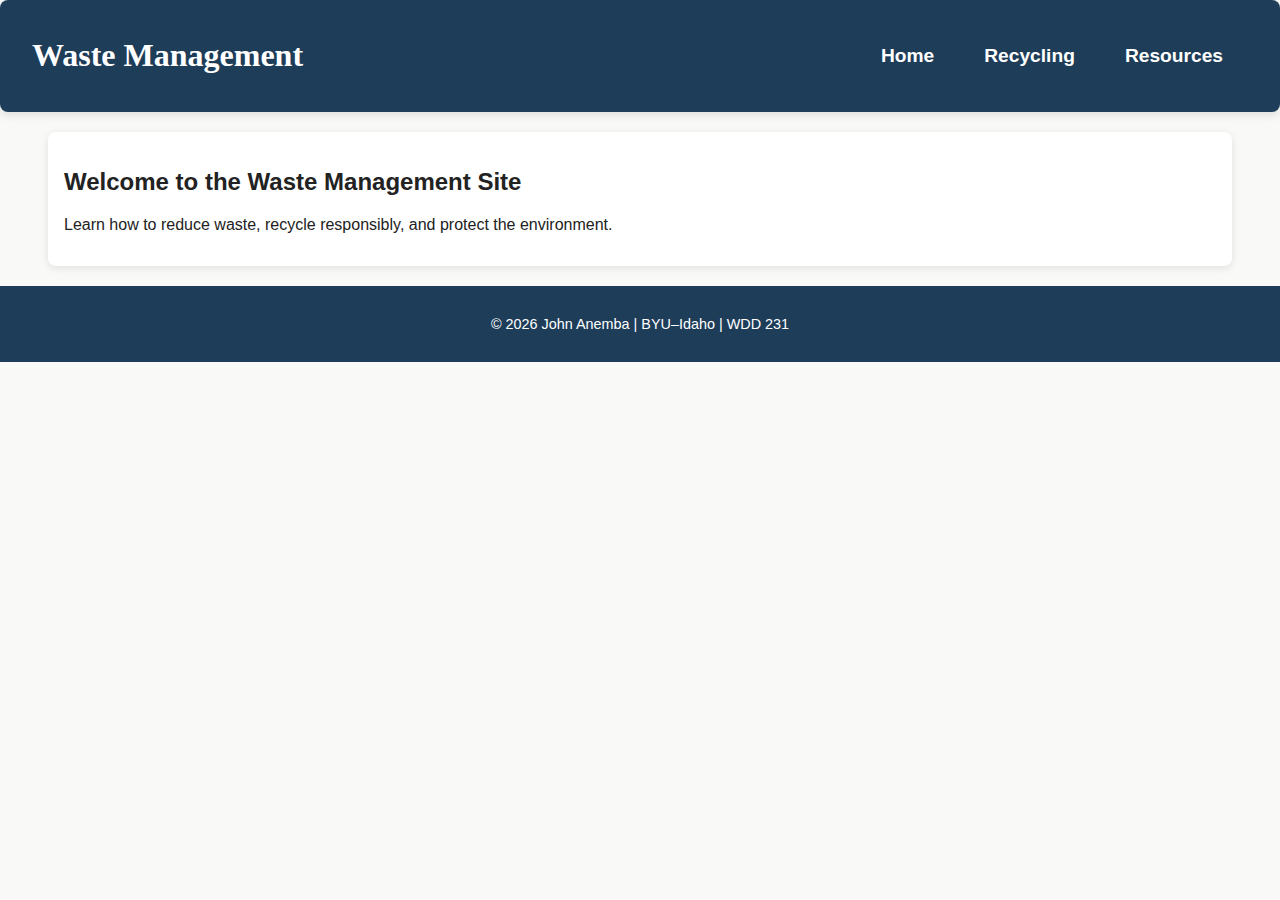
<file: chamber/wastemanagement/index.html>
<!DOCTYPE html>
<html lang="en">
<head>
  <meta charset="UTF-8" />
  <meta name="viewport" content="width=device-width, initial-scale=1.0" />
  <title>Home - Waste Management</title>
  <link rel="stylesheet" href="styles/index.css" />
</head>
<body>
  <header>
    <h1>Waste Management</h1>
    <nav>
      <button class="hamburger" aria-label="Toggle Menu">☰</button>
      <ul>
        <li><a href="index.html">Home</a></li>
        <li><a href="recycling.html">Recycling</a></li>
        <li><a href="resources.html">Resources</a></li>
      </ul>
    </nav>
  </header>

  <main>
    <section>
      <h2>Welcome to the Waste Management Site</h2>
      <p>Learn how to reduce waste, recycle responsibly, and protect the environment.</p>
    </section>
  </main>

  <footer>
    <p>&copy; <span id="year"></span> John Anemba | BYU–Idaho | WDD 231</p>
  </footer>

  <script>
    // Display current year
    document.getElementById("year").textContent = new Date().getFullYear();
  </script>
</body>
</html>
</file>
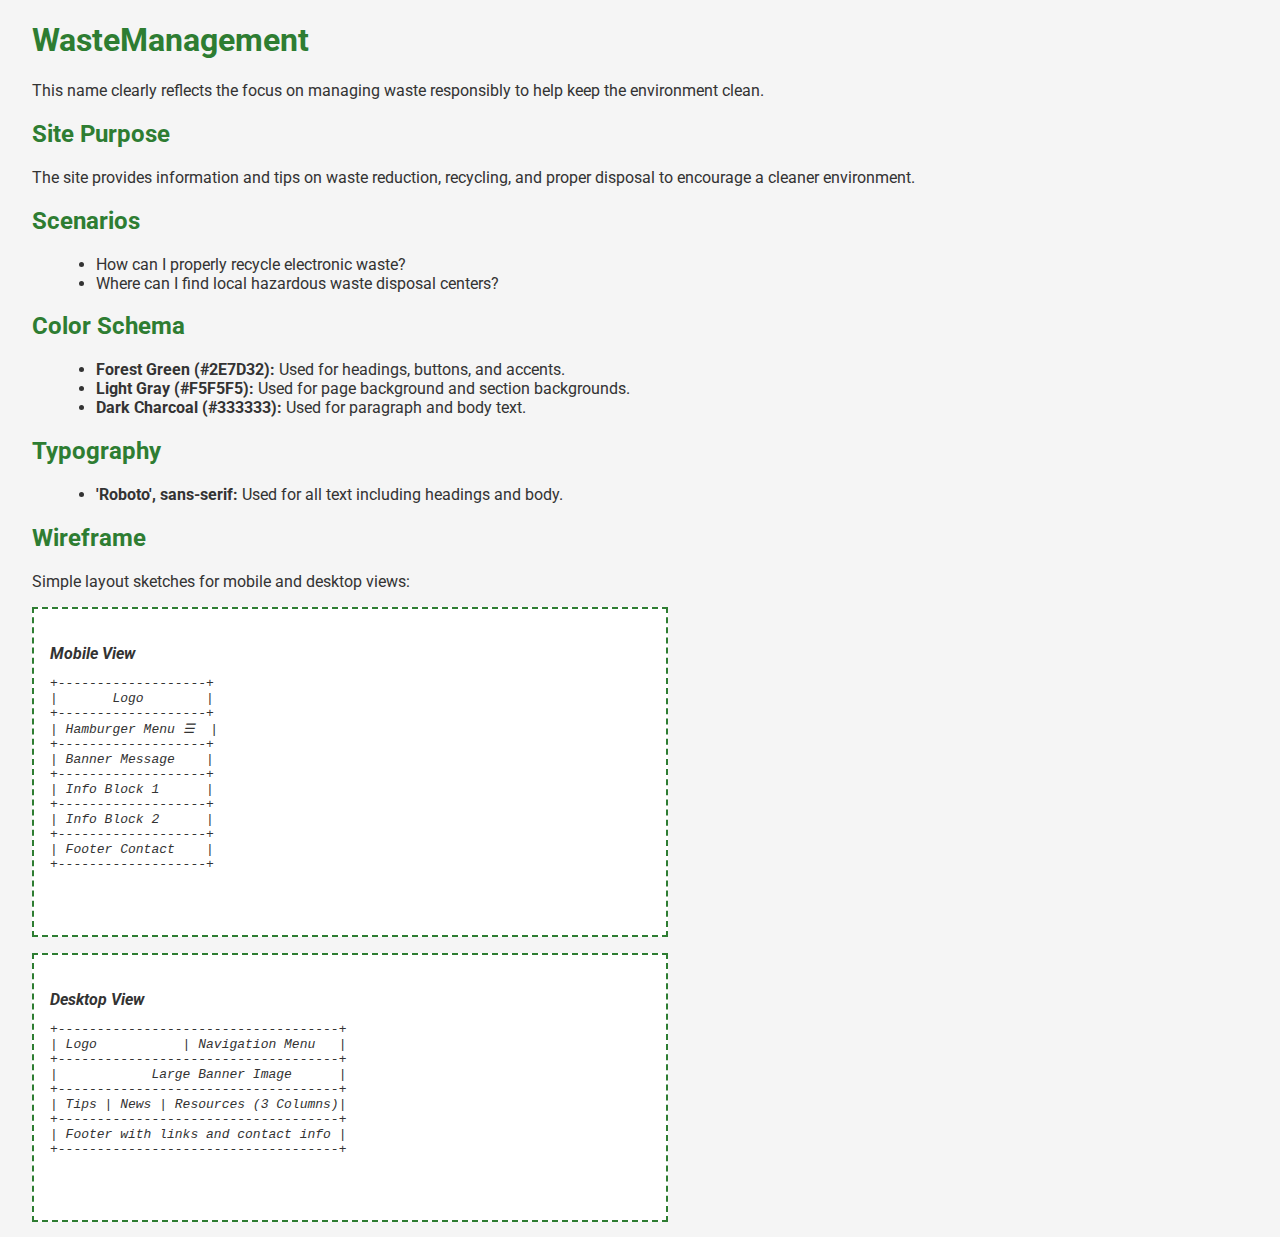
<file: chamber/siteplan.html>
<!DOCTYPE html>
<html lang="en">
<head>
  <meta charset="UTF-8" />
  <meta name="viewport" content="width=device-width, initial-scale=1" />
  <title>WasteManagement Site Plan</title>
  <!-- Load Roboto font -->
  <link href="https://fonts.googleapis.com/css2?family=Roboto&display=swap" rel="stylesheet" />
  <link rel="stylesheet" href="styles/siteplan.css" />
</head>
<body>
  <h1>WasteManagement</h1>
  <p>This name clearly reflects the focus on managing waste responsibly to help keep the environment clean.</p>

  <h2>Site Purpose</h2>
  <p>The site provides information and tips on waste reduction, recycling, and proper disposal to encourage a cleaner environment.</p>

  <h2>Scenarios</h2>
  <ul>
    <li>How can I properly recycle electronic waste?</li>
    <li>Where can I find local hazardous waste disposal centers?</li>
  </ul>

  <h2>Color Schema</h2>
  <ul>
    <li><strong>Forest Green (#2E7D32):</strong> Used for headings, buttons, and accents.</li>
    <li><strong>Light Gray (#F5F5F5):</strong> Used for page background and section backgrounds.</li>
    <li><strong>Dark Charcoal (#333333):</strong> Used for paragraph and body text.</li>
  </ul>

  <h2>Typography</h2>
  <ul>
    <li><strong>'Roboto', sans-serif:</strong> Used for all text including headings and body.</li>
  </ul>

  <h2>Wireframe</h2>
  <p>Simple layout sketches for mobile and desktop views:</p>

  <div class="wireframe">
    <strong>Mobile View</strong>
    <pre>
+-------------------+
|       Logo        |
+-------------------+
| Hamburger Menu ☰  |
+-------------------+
| Banner Message    |
+-------------------+
| Info Block 1      |
+-------------------+
| Info Block 2      |
+-------------------+
| Footer Contact    |
+-------------------+
    </pre>
  </div>

  <div class="wireframe">
    <strong>Desktop View</strong>
    <pre>
+------------------------------------+
| Logo           | Navigation Menu   |
+------------------------------------+
|            Large Banner Image      |
+------------------------------------+
| Tips | News | Resources (3 Columns)|
+------------------------------------+
| Footer with links and contact info |
+------------------------------------+
    </pre>
  </div>
</body>
</html>
</file>
<file: chamber/wastemanagement/styles/index.css>
/* Mobile First Design */

/* Basic Page Styles */
body {
    font-family: 'Roboto', sans-serif;
    margin: 0;
    padding: 0;
    background: #f9faf8;
    color: #222;
}

/* Header */
header {
    background: #1e3d59;
    color: #fff;
    display: flex;
    justify-content: space-between;
    align-items: center;
    padding: 1rem 2rem;
    border-radius: 8px;
    box-shadow: 0 4px 8px rgba(0, 0, 0, 0.1);
}

header h1 {
    font-size: 2rem;
    font-weight: bold;
    font-family: 'Roboto', serif;
}

/* Navigation */
nav ul {
    list-style: none;
    margin: 0;
    padding: 0;
    display: none;
    flex-direction: column;
    width: 100%;
    background: #294d68;
    text-align: center;
    position: absolute;
    top: 60px;
    left: 0;
    z-index: 1000;
    transition: opacity 0.3s ease-in-out, transform 0.3s ease-in-out;
    opacity: 0;
    transform: translateY(-10px);
}

nav ul.active {
    display: flex;
    opacity: 1;
    transform: translateY(0);
}

nav ul li {
    padding: 10px;
    border-bottom: 1px solid #fff;
}

nav ul li a {
    color: #fff;
    text-decoration: none;
    font-weight: bold;
    font-size: 1.2rem;
}

nav ul li a:hover,
nav ul li a:focus {
    background-color: #ccc;
    color: black;
    transition: 0.3s;
}

/* Hamburger Menu */
.hamburger {
    display: block;
    font-size: 2rem;
    background: none;
    border: none;
    color: white;
    cursor: pointer;
    transition: transform 0.2s ease-in-out;
}

.hamburger:hover,
.hamburger:focus {
    transform: scale(1.1);
    outline: none;
}

/* General Images */
.container img {
    height: 100%;
    width: 100%;
    object-fit: cover;
    border-radius: 5px;
}

img {
    overflow-clip-margin: content-box;
    overflow: clip;
    max-width: 100%;
    height: auto;
    display: block;
}

/* Main Content */
main {
    max-width: 90%;
    margin: 20px auto;
    padding: 1rem;
    background: #fff;
    box-shadow: 0 2px 8px rgba(0, 0, 0, 0.1);
    border-radius: 8px;
}

/* Gallery */
.gallery {
    display: grid;
    grid-template-columns: 1fr;
    gap: 10px;
    padding: 10px;
    width: 100%;
    height: auto;
}

.gallery img {
    width: 100%;
    height: auto;
    border-radius: 8px;
}

figure {
    background: #fff;
    padding: 10px;
    text-align: center;
    border-radius: 5px;
    box-shadow: 0 2px 5px rgba(0, 0, 0, 0.1);
}

figure img {
    width: 100%;
    height: auto;
    border-radius: 5px;
    object-fit: cover;
}

figcaption {
    margin-top: 5px;
    font-weight: 500;
    color: #555;
}

/* Spotlight Section */
.spotlight {
    margin-top: 2rem;
    display: grid;
    gap: 1rem;
    grid-template-columns: 1fr;
}

.spotlight-card {
    background-color: #ffffff;
    border-radius: 10px;
    box-shadow: 0 2px 8px rgba(0, 0, 0, 0.05);
    padding: 1rem;
    text-align: center;
    transition: transform 0.3s ease;
}

.spotlight-card:hover {
    transform: scale(1.02);
}

.spotlight-card img {
    width: 100px;
    height: 100px;
    object-fit: contain;
    margin-bottom: 0.5rem;
    border-radius: 8px;
}

.spotlight-card h3 {
    font-size: 1.3rem;
    margin: 0.5rem 0;
    color: #1e3d59;
}

.spotlight-card p {
    margin: 0.3rem 0;
    font-size: 0.95rem;
}

.spotlight-card a {
    color: #1e3d59;
    text-decoration: none;
    font-weight: 500;
}

.spotlight-card a:hover {
    text-decoration: underline;
}

/* Membership color indicators */
.membership.gold {
    color: #d4af37;
    font-weight: bold;
}

.membership.silver {
    color: #888;
    font-weight: bold;
}

/* Modal Overlay */
.modal {
  position: fixed;
  top: 0;
  left: 0;
  width: 100%;
  height: 100%;
  background-color: rgba(0, 0, 0, 0.5);
  display: flex;
  align-items: center;
  justify-content: center;
  z-index: 999;
  transition: opacity 0.3s ease;
}

.modal.hidden {
  display: none;
}

/* Modal Content */
.modal-content {
  background-color: #fff;
  padding: 2rem;
  border-radius: 1rem;
  max-width: 500px;
  width: 90%;
  box-shadow: 0 0 30px rgba(0, 0, 0, 0.3);
  position: relative;
}

.modal-content h2 {
  color: #1e3d59;
  margin-bottom: 0.5rem;
}

.modal-content p {
  font-size: 1rem;
  color: #333;
}

/* Close Button */
.close {
  position: absolute;
  top: 10px;
  right: 15px;
  font-size: 1.5rem;
  cursor: pointer;
  border: none;
  background: none;
}

/* Recycling Cards Grid */
.recycling-grid {
  display: grid;
  gap: 1.5rem;
  grid-template-columns: 1fr;
  padding: 1rem;
  margin-top: 1rem;
}

.recycling-card {
  background: #ffffff;
  border-radius: 10px;
  padding: 1rem;
  box-shadow: 0 2px 6px rgba(0, 0, 0, 0.08);
  transition: transform 0.3s ease;
  text-align: center;
  cursor: pointer;
}

.recycling-card:hover {
  transform: translateY(-5px);
}

.recycling-card img {
  width: 100%;
  height: 160px;
  object-fit: cover;
  border-radius: 8px;
  margin-bottom: 0.5rem;
}

.recycling-card h3 {
  margin: 0.5rem 0 0.2rem;
  color: #1e3d59;
  font-size: 1.2rem;
}

.recycling-card .type {
  font-size: 0.9rem;
  font-weight: bold;
  color: #888;
  margin-bottom: 0.4rem;
}

.recycling-card p {
  font-size: 0.95rem;
  color: #444;
  margin: 0.2rem 0;
}

/* Footer */
footer {
    text-align: center;
    padding: 1rem;
    background: #1e3d59;
    color: white;
    margin-top: 20px;
    font-size: 0.9rem;
}

/* Responsive Design */
@media (min-width: 768px) {
    nav ul {
        display: flex !important;
        flex-direction: row;
        justify-content: center;
        position: static;
        background: none;
        opacity: 1;
        transform: none;
    }

    nav ul li {
        margin: 0 15px;
        border-bottom: none;
    }

    .hamburger {
        display: none;
    }

    .gallery {
        grid-template-columns: repeat(auto-fit, minmax(250px, 1fr));
    }

    .spotlight {
        grid-template-columns: repeat(auto-fit, minmax(250px, 1fr));
    }

    .recycling-grid {
        grid-template-columns: repeat(auto-fit, minmax(250px, 1fr));
    }
}
</file>
<file: chamber/styles/siteplan.css>
:root {
  --primary-color: #2E7D32;    /* Forest Green */
  --secondary-color: #F5F5F5;  /* Light Gray */
  --text-color: #333333;       /* Dark Charcoal */
}

body {
  font-family: 'Roboto', sans-serif;
  background-color: var(--secondary-color);
  color: var(--text-color);
  margin: 1em 2em;
}

h1, h2, h3 {
  font-family: 'Roboto', sans-serif;
  color: var(--primary-color);
}

a {
  color: var(--primary-color);
  text-decoration: none;
}

a:hover {
  text-decoration: underline;
}

ul {
  list-style-type: disc;
  margin-left: 1.5em;
}

.wireframe {
  border: 2px dashed var(--primary-color);
  background-color: #fff;
  padding: 1em;
  margin: 1em 0;
  max-width: 600px;
  font-style: italic;
  white-space: pre-line;
}
</file>
